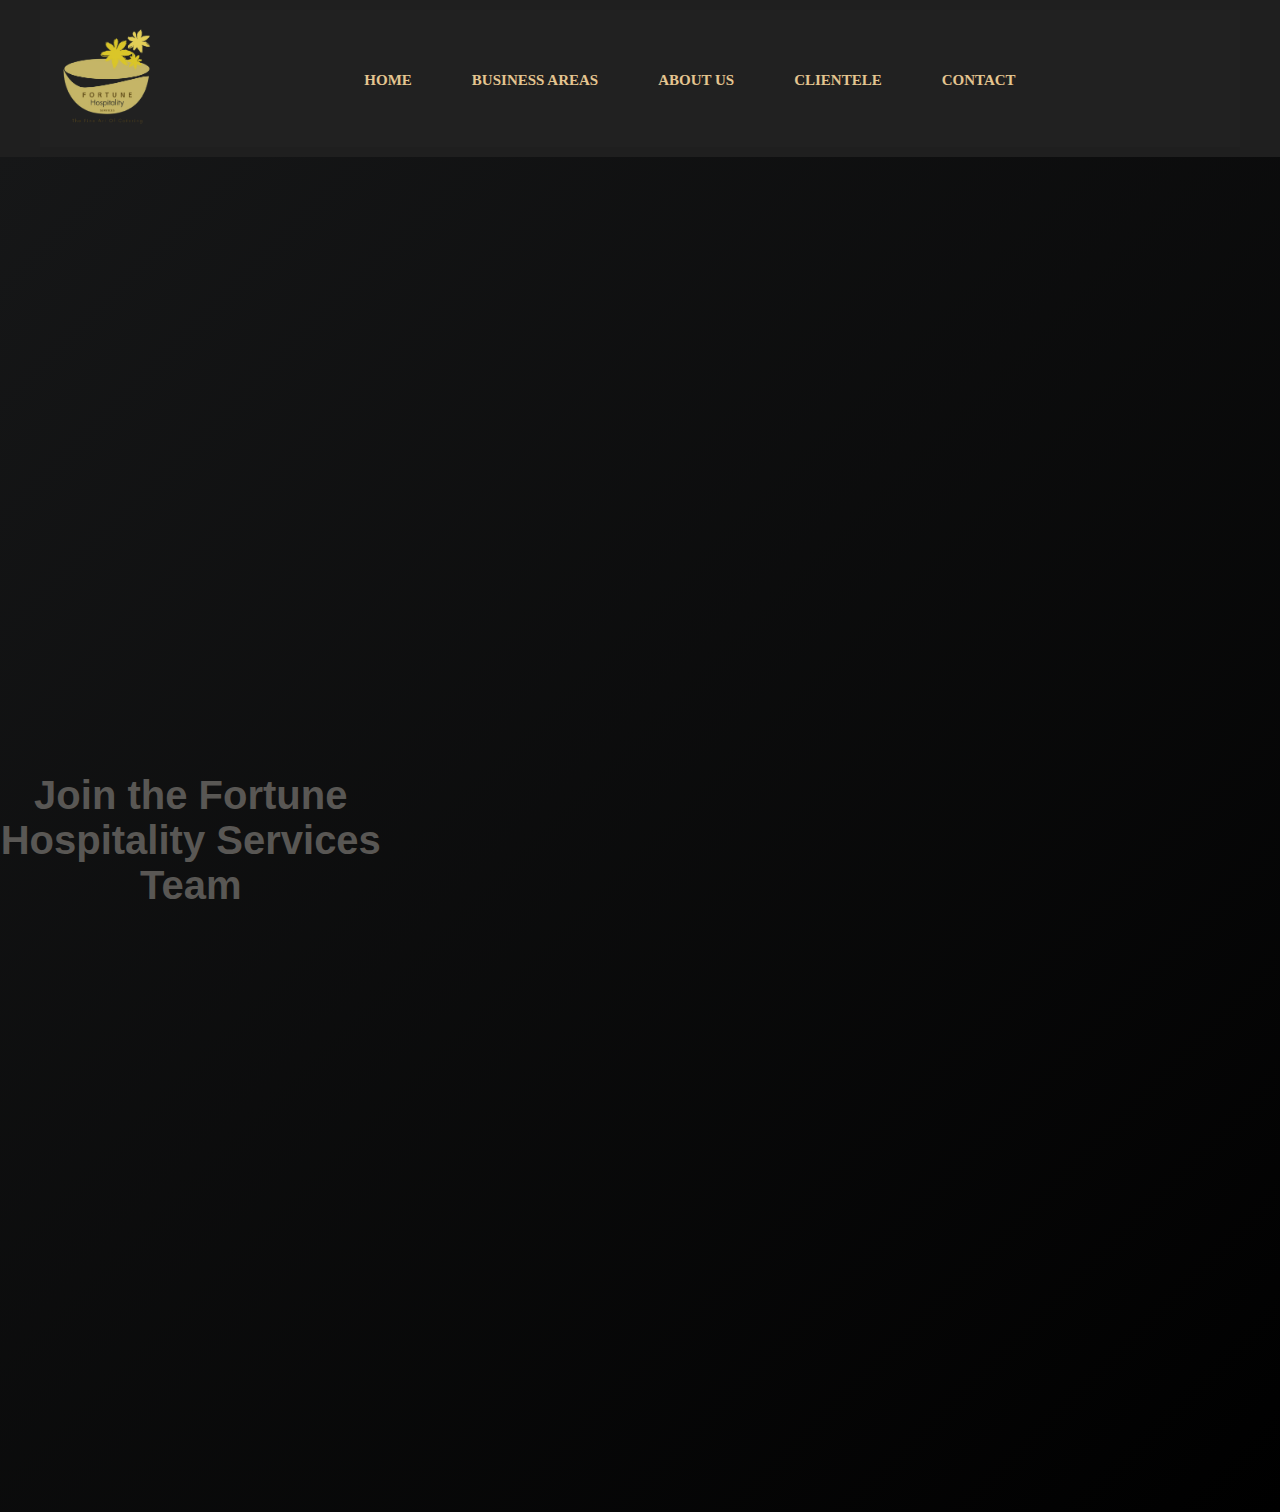
<file: carrers.html>
<!DOCTYPE html>
<html lang="en">
<head>
    <meta charset="UTF-8">
    <meta name="viewport" content="width=device-width, initial-scale=1.0">
    <title>Careers at Fortune Hospitality Services (FHS)</title>
   

    <style>
        /* General Styles */
body {
    font-family: 'Poppins', sans-serif;
    margin: 0;
    padding: 0;
    background-color:var(--eerie-black-1);
    scroll-behavior: smooth;
}

/* Navigation Bar */
nav {
    background-color:var(--eerie-black-4);
    padding: 1rem;
    text-align: center;
    position: sticky;
    top: 0;
    z-index: 1000;
}

nav ul {
    list-style: none;
    padding: 0;
    margin: 0;
}

nav ul li {
    display: inline;
    margin: 0 20px;
}

nav ul li a {
    color: white;
    text-decoration: none;
    font-weight: bold;
    transition: color 0.3s;
}

nav ul li a:hover {
    color: #C4DAD2;
}

/* Vacancies Section */
#vacancies {
    padding: 4rem 0;
    background: linear-gradient(135deg, var(--eerie-black-1), var(--black));
}

.container {
    max-width: 1100px;
    margin: 0 auto;
    padding: 0 20px;
}

h1 {
    text-align: center;
    color: var(--davys-grey);
    font-size: 2.5rem;
    margin-bottom: 1rem;
}

h2{
    color:var(--gold-crayola);
}
p {
    text-align: left;
    font-size: 1.2rem;
    color:rgb(233, 227, 217);
    margin-bottom: 2.5rem;
}

/* Scroll Animation */
.fade-in {
    opacity: 0;
    /* transform: translateY(30px);
    transition: opacity 0.6s ease-out, transform 0.6s ease-out; */
}

.fade-in.active {
    opacity: 1;
    /* transform: translateY(0); */
}

/* Job Grid */
.job-grid {
    display: grid;
    grid-template-columns: repeat(2, 1fr);
    gap: 2rem; /* Space between cards */
}

.job {
    background-color:var(--eerie-black-1);
    padding: 2rem; /* Reduced padding for compactness */
    border-radius: 15px;
    box-shadow: 0 6px 15px rgba(0, 0, 0, 0.1);
    transition: transform 0.3s, box-shadow 0.3s;
}

.job:hover {
    transform: translateY(-10px);
    box-shadow: 0 8px 20px rgba(0, 0, 0, 0.2);
}

.apply-btn {
    background-color:var(--smoky-black-3);
    color: white;
    padding: 0.75rem 1.5rem;
    border: none;
    border-radius: 5px;
    cursor: pointer;
    transition: background-color 0.3s;
}

.apply-btn:hover {
    background-color: var(--quick-silver);
}

/* Modal Styles */
.modal {
    display: none;
    position: fixed;
    z-index: 1000;
    left: 0;
    top: 0;
    width: 100%;
    height: 100%;
    background-color: rgba(0, 0, 0, 0.5);
    align-items: center;
    justify-content: center;
}

.modal-content {
    background-color:var(--eerie-black-1);
    padding: 2rem;
    border-radius: 10px;
    width: 50%;
    max-width: 600px;
    box-shadow: 0 6px 20px rgb(43, 40, 40);
    position: relative;
    animation: slideDown 0.4s ease;
}

@keyframes slideDown {
    from {
        opacity: 0;
        transform: translateY(-50px);
    }
    to {
        opacity: 1;
        transform: translateY(0);
    }
}

.close {
    position: absolute;
    top: 10px;
    right: 20px;
    font-size: 24px;
    color: var(--gold-crayola);
    cursor: pointer;
}

form label {
    display: block;
    margin: 1rem 0 0.5rem;
    color: var(--davys-grey);
    font-size: 1.1rem;
}

form input {
    width: 100%;
    padding: 0.75rem;
    margin-bottom: 1rem;
    border: 1px solid #707a7a;
    border-radius: 5px;
    font-size: 1rem;
}

input::placeholder {
    color:var(--davys-grey);
}

button[type="submit"] {
    background-color:var(--black);
    color: rgb(247, 243, 243);
    padding: 0.75rem 1.5rem;
    border: none;
    border-radius: 5px;
    cursor: pointer;
    width: 100%;
    font-size: 1.2rem;
    transition: background-color 0.3s;
}

button[type="submit"]:hover {
    background-color:var(--eerie-black-1);
}

/* Responsive Design */
@media (max-width: 768px) {
    .job-grid {
        grid-template-columns: 1fr; /* Single column on small screens */
    }

    .modal-content {
        width: 90%;
    }
}

/* Navbar styles */
.header {
    background-color: #1f1f1f; /* Dark background matching the image */
    color: #fff; /* Text color */
    padding: 10px 0;
    position: relative;
    width: 100%;
}

.container {
    display: flex;
    justify-content: space-between;
    align-items: center;
    max-width: 1200px;
    margin: 0 auto;
    padding: 0 15px;
}

.navbar {
    display: flex;
    align-items: center;
    justify-content: space-between;
    width: 100%;
}

.logo img {
    width: 100px;
    height: auto;
}

.navbar-list {
    display: flex;
    list-style-type: none;
    margin: 0;
    padding: 0;
}

.navbar-item {
    margin-left: 20px;
}

.navbar-link {
    text-decoration: none;
    color: #fff;
    font-size: 20px;
    position: relative;
    padding: 10px;
    transition: color 0.3s;
}

.navbar-link:hover {
    color: var(--gold-crayola); /* Hover color for the links */
}

.navbar-link .separator {
    height: 2px;
    background-color: var(--gold-crayola); /* Underline color */
    width: 0;
    transition: width 0.3s;
    position: absolute;
    bottom: 0;
    left: 0;
}

.navbar-link:hover .separator {
    width: 100%;
}

.nav-open-btn {
    display: none;
}

@media (max-width: 768px) {
    .navbar-list {
        display: none;
        flex-direction: column;
        position: absolute;
        top: 100%;
        left: 0;
        right: 0;
        background-color: #1f1f1f;
        z-index: 100;
    }

    .navbar-item {
        margin-left: 0;
        margin-bottom: 20px;
    }

    .nav-open-btn {
        display: block;
        cursor: pointer;
        border: none;
        background: none;
    }

    .line {
        width: 25px;
        height: 3px;
        background-color: #fff;
        margin: 5px;
        transition: transform 0.3s ease;
    }

    .close-btn {
        display: block;
        font-size: 20px;
        color: #fff;
        cursor: pointer;
        border: none;
        background: none;
    }

    .overlay {
        display: none;
        position: fixed;
        top: 0;
        left: 0;
        width: 100%;
        height: 100%;
        background-color: rgba(0, 0, 0, 0.5);
        z-index: 50;
    }

    .overlay.active {
        display: block;
    }
}

:root {

    /**
     * COLORS
     */
  
     --gold-crayola: hsl(38, 61%, 73%);
     --quick-silver: hsla(0, 0%, 65%, 1);
     --davys-grey: hsla(30, 3%, 34%, 1);
     --smoky-black-1: hsla(40, 12%, 5%, 1);
     --smoky-black-2: hsla(30, 8%, 5%, 1);
     --smoky-black-3: hsla(0, 3%, 7%, 1);
     --eerie-black-1: hsla(210, 4%, 9%, 1);
     --eerie-black-2: rgb(30, 30, 31);
     --eerie-black-3: hsla(180, 2%, 8%, 1);
     --eerie-black-4: hsla(0, 0%, 13%, 1);
     --white: hsla(0, 0%, 100%, 1);
     --white-alpha-20: hsla(0, 0%, 100%, 0.2);
     --white-alpha-10: hsla(0, 0%, 100%, 0.1);
     --black: hsla(0, 0%, 0%, 1);
     --black-alpha-80: hsla(0, 0%, 0%, 0.8);
     --black-alpha-15: hsla(0, 0%, 0%, 0.15);
   
    /**
     * GRADIENT COLOR
     */
  
    --loading-text-gradient: linear-gradient(90deg, transparent 0% 16.66%, var(--very-light-gray-3) 33.33% 50%,  transparent 66.66% 75%);
    --gradient-1: linear-gradient(to top,hsla(0, 0%, 0%, 0.9),hsla(0, 0%, 0%, 0.7),transparent);
  
    /**
     * TYPOGRAPHY
     */
  
    /* font-family */
    --fontFamily-forum: 'Forum', cursive;
    --fontFamily-dm_sans: 'DM Sans', sans-serif;
  
    /* font-size */
    --fontSize-display-1: calc(1.3rem + 6.7vw);
    --fontSize-headline-1: calc(2rem + 2.5vw);
    --fontSize-headline-2: calc(1.3rem + 2.4vw);
    --fontSize-title-1: calc(1.6rem + 1.2vw);
    --fontSize-title-2: 2.2rem;
    --fontSize-title-3: 2.1rem;
    --fontSize-title-4: calc(1.6rem + 1.2vw);
    --fontSize-body-1: 2.4rem;
    --fontSize-body-2: 1.6rem;
    --fontSize-body-3: 1.8rem;
    --fontSize-body-4: 1.6rem;
    --fontSize-label-1: 1.4rem;
    --fontSize-label-2: 1.2rem;
  
    /* font-weight */
    --weight-regular: 400;
    --weight-bold: 700;
  
    /* line-height */
    --lineHeight-1: 1em;
    --lineHeight-2: 1.2em;
    --lineHeight-3: 1.5em;
    --lineHeight-4: 1.6em;
    --lineHeight-5: 1.85em;
    --lineHeight-6: 1.4em;
  
    /* letter-spacing */
    --letterSpacing-1: 0.15em;
    --letterSpacing-2: 0.4em;
    --letterSpacing-3: 0.2em;
    --letterSpacing-4: 0.3em;
    --letterSpacing-5: 3px;
  
    /**
     * SPACING
     */
  
    --section-space: 70px;
  
    /**
     * SHADOW
     */
  
    --shadow-1: 0px 0px 25px 0px hsla(0, 0%, 0%, 0.25);
  
    /**
     * BORDER RADIUS
     */
  
    --radius-24: 24px;
    --radius-circle: 50%;
  
    /**
     * TRANSITION
     */
  
    --transition-1: 250ms ease;
    --transition-2: 500ms ease;
    --transition-3: 1000ms ease;
  
  }
  
  
  


    </style>
</head>
<body>
   
  
    <header class="header" data-header style="color: gray;">
        <div class="container">
            <nav class="navbar" data-navbar>
                <a href="#" class="logo">
                    <img src="./assets/images/logo-2.png" width="100" height="50" alt="">
                </a>
                <!-- <button class="close-btn" aria-label="Close menu" data-nav-toggler>
                    <ion-icon name="close-outline" aria-hidden="true"></ion-icon>
                </button> -->
                <ul class="navbar-list">
                    <li class="navbar-item">
                        <a href="./index.html" class="navbar-link hover-underline active">
                            <div class="separator"></div>
                            <span class="span" style="color: rgb(228, 197, 144); font-size: 15px; font-weight: 700; font-family: Libre Baskerville, serif;">HOME</span>
                        </a>
                    </li>
                    <li class="navbar-item">
                        <a href="./index.html#Business" class="navbar-link hover-underline">
                            <div class="separator"></div>
                            <span class="span" style="color: rgb(228, 197, 144); font-size: 15px; font-weight: 700; font-family: Libre Baskerville, serif;" >BUSINESS AREAS</span>
                        </a>
                    </li>
                    <li class="navbar-item">
                        <a href="./aboutus.html" class="navbar-link hover-underline">
                            <div class="separator"></div>
                            <span class="span" style="color: rgb(228, 197, 144); font-size: 15px; font-weight: 700; font-family: Libre Baskerville, serif;">ABOUT US</span>
                        </a>
                    </li>

                    <li class="navbar-item">
                        <a href="./aboutus.html#Strength" class="navbar-link hover-underline">
                          <div class="separator"></div>
            
                          <span class="span" style="color: rgb(228, 197, 144); font-size: 15px; font-weight: 700; font-family: Libre Baskerville, serif;">CLIENTELE</span>
                        </a>
                      </li>
                    <li class="navbar-item">
                        <a href="./index.html#Contact" class="navbar-link hover-underline">
                            <div class="separator"></div>
                            <span class="span" style="color: rgb(228, 197, 144); font-size: 15px; font-weight: 700; font-family: Libre Baskerville, serif;">CONTACT</span>
                        </a>
                    </li>
                </ul>
                <button class="nav-open-btn" aria-label="Open menu" data-nav-toggler>
                    <span class="line line-1"></span>
                    <span class="line line-2"></span>
                    <span class="line line-3"></span>
                </button>
                <div class="overlay" data-nav-toggler data-overlay></div>
            </nav>
        </div>
    </header>

    <!-- Main Section -->
    <section id="vacancies">
        <div class="container" style="display: flex; gap: 70px;">
            <h1 style="margin-left: -90px;">Join the Fortune Hospitality Services Team</h1>
            <!--<p style="color: white;">Explore our current job openings and apply below:</p> -->

            <!-- Job Vacancies Grid -->
            <div class="job-grid">
                <!-- Job Vacancy 1 -->
                <div class="job fade-in" >
                    <h2>Front Desk Manager</h2>
                    <p > <strong>Requirements:</strong> 3+ years experience in hospitality management.</p>
                    <p > <strong>Vacancy:</strong> 30</p>
                    <button class="apply-btn" onclick="showForm('Front Desk Manager')">Apply Now</button>
                </div>

                <!-- Job Vacancy 2 -->
                <div class="job fade-in">
                    <h2>Chef</h2>
                    <p><strong>Requirements:</strong> 5+ years experience in culinary arts.</p>
                    <button class="apply-btn" onclick="showForm('Chef')">Apply Now</button>
                </div>

                <!-- Job Vacancy 3 -->
                <div class="job fade-in">
                    <h2>Housekeeping Supervisor</h2>
                    <p><strong>Requirements:</strong> 2+ years experience in hospitality.</p>
                    <button class="apply-btn" onclick="showForm('Housekeeping Supervisor')">Apply Now</button>
                </div>

                <!-- Job Vacancy 4 -->
                <div class="job fade-in">
                    <h2>Sales Executive</h2>
                    <p><strong>Requirements:</strong> 4+ years experience in sales.</p>
                    <button class="apply-btn" onclick="showForm('Sales Executive')">Apply Now</button>
                </div>
                <div class="job fade-in">
                    <h2>Sales Executive</h2>
                    <p><strong>Requirements:</strong> 4+ years experience in sales.</p>
                    <button class="apply-btn" onclick="showForm('Sales Executive')">Apply Now</button>
                </div>
                <div class="job fade-in">
                    <h2>Sales Executive</h2>
                    <p><strong>Requirements:</strong> 4+ years experience in sales.</p>
                    <button class="apply-btn" onclick="showForm('Sales Executive')">Apply Now</button>
                </div>
                <div class="job fade-in">
                    <h2>Sales Executive</h2>
                    <p><strong>Requirements:</strong> 4+ years experience in sales.</p>
                    <button class="apply-btn" onclick="showForm('Sales Executive')">Apply Now</button>
                </div>
            </div>
        </div>
    </section>

    <!-- Modal for Application Form -->
    <div id="application-modal" class="modal">
        <div class="modal-content">
            <span class="close" onclick="closeForm()">&times;</span>
            <h2>Apply for <span id="job-title"></span></h2>
            <form action="https://api.web3forms.com/submit" enctype="multipart/form-data" method="POST" id="apply-form" onsubmit="handleSubmit(event)">
                <input type="hidden" name="access_key" value="5a888596-9305-48c1-a715-3fe0cc23a7c4">
                <label for="name">Full Name:</label>
                <input type="text" id="name" name="name" placeholder="John Doe" required>
                <label for="email">Email Address:</label>
                <input type="email" id="email" name="email" placeholder="johndoe@example.com" required>
                <label for="phone">Phone Number:</label>
                <input type="tel" id="phone" name="phone" placeholder="+91 9876543210" required>
                <label for="resume">Upload Resume:</label>
                <input type="file" id="resume" name="resume" required>
                <button type="submit">Submit Application</button>
            </form>
        </div>
    </div>

    <script>
        function handleSubmit(event) {
            event.preventDefault(); // Prevent the default form submission
    
            const form = document.getElementById('apply-form');
            const formData = new FormData(form); // Create a FormData object from the form
    
            // Send form data using Fetch API
            fetch('https://api.web3forms.com/submit', {
                method: 'POST',
                body: formData,
            })
            .then(response => response.json())
            .then(data => {
                if (data.success) {
                    alert('Application submitted successfully!');
                    closeForm(); // Optionally close the form
                } else {
                    alert('Error submitting application. Please try again. Error: ' + data.message);
                }
            })
            .catch(error => {
                console.error('Error:', error);
                alert('An error occurred. Please try again later.');
            });
        }
    
        function showForm(jobTitle) {
            document.getElementById('job-title').innerText = jobTitle;
            document.getElementById('application-modal').style.display = 'block';
        }
    
        function closeForm() {
            document.getElementById('application-modal').style.display = 'none';
        }
    </script>

    <script src="car_script.js"></script>
</body>
</html>
</file>
